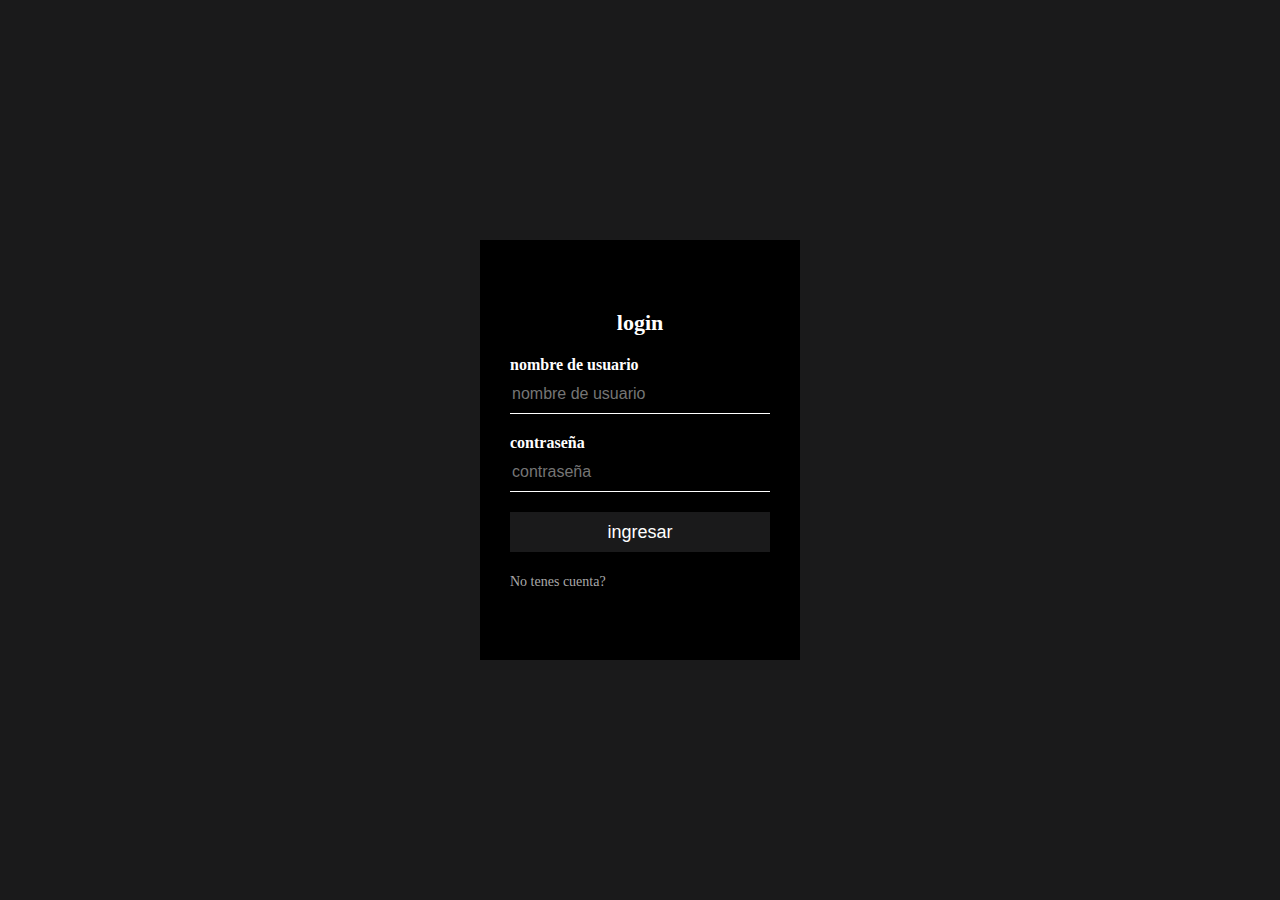
<file: inicio.html>
<html lang="en" dir="ltr">
  <head>
    <meta charset="utf-8">
    <title>inicio</title>
    <link rel="stylesheet" href="css/diseño.css">
  </head>
  <body>

   <div class="login_box">
     <h1>login</h1>
    <form class="" action="configuracion/sesion.php" method="post">
      <label for="username">nombre de usuario</label>
      <input type="text" name="user" value="" placeholder="nombre de usuario">


      <label for="password">contraseña</label>
      <input type="password" name="pass" value="" placeholder="contraseña" required>


      <input type="submit" name="" value="ingresar">

      <a href="registro.html">No tenes cuenta?</a>
    </form>
  </div>


  </body>
</html>
</file>
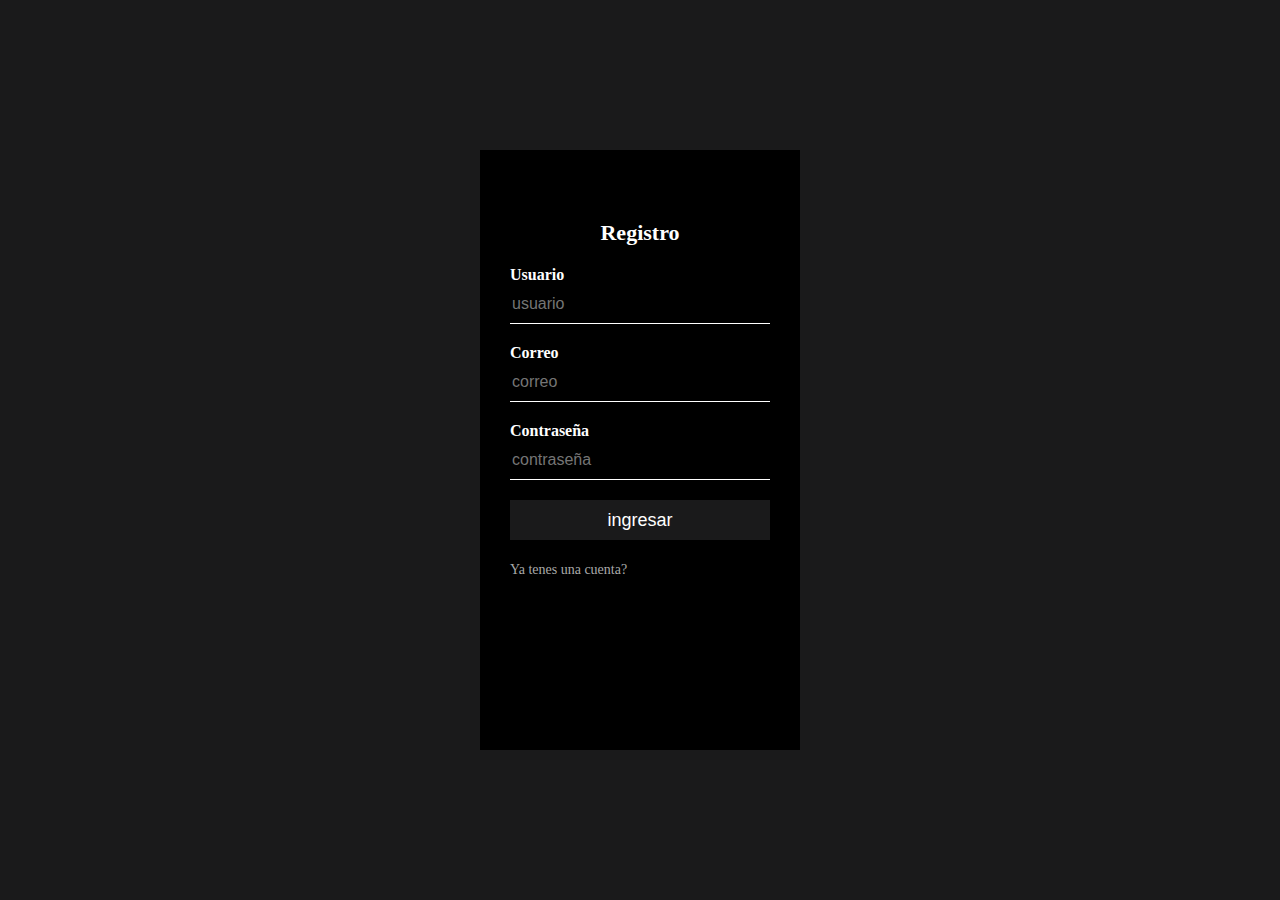
<file: registro.html>
<html lang="en" dir="ltr">
  <head>
    <meta charset="utf-8">
    <title>inicio</title>
    <link rel="stylesheet" href="css/diseño.css">
  </head>
  <body>

   <div class="diseño">
     <h1>Registro</h1>
    <form class="formulario" action="configuracion/config.php" method="post">


      <label for="usuario">Usuario</label>
      <input type="text" name="user" value="" placeholder="usuario" required minlength="4" required>

      <label for="correo">Correo</label>
      <input type="email" name="correo" class="mial" placeholder="correo" required>

      <label for="contraseña">Contraseña</label>
      <input type="password" name="pass" value="" placeholder="contraseña" required minlength="6"  required>



      <input type="submit" name="" value="ingresar">

      <a href="inicio.html">Ya tenes una cuenta?</a>
    </form>
  </div>


  </body>
</file>
<file: css/diseño.css>
@font-face {
font-family: "retro";
src: url(C:/xampp/htdocs/proyecto/fonts/px_sans_nouveaux.ttf) format("truetype");


}

* {

}

body {
  background: #1A1A1B;
  margin: 0;
  padding: 0;
}


.login_box {
  width: 320px;
  height: 420px;
  background: #000;
  color: #fff;
  left: 50%;
  top: 50%;
  position: absolute;
  transform: translate(-50%, -50%);
  box-sizing: border-box;
  padding: 70px 30px;

}


.login_box label {
  margin: 0;
  padding: 0;
  font-weight: bold;
  display: block;
}

.login_box h1 {
  margin: 0;
  padding: 0 0 20px;
  text-align: center;
  font-size: 22px;
}

.login_box input {
  width: 100%;
  margin-bottom: 20px;
}



.login_box input[type="text"] {
  border: none;
  border-bottom: 1px solid #fff;
  background: transparent;
  outline: none;
  height: 40px;
  color: #fff;
  font-size: 16px;
}

.login_box input[type="password"] {
  border: none;
  border-bottom: 1px solid #fff;
  background: transparent;
  outline: none;
  height: 40px;
  color: #fff;
  font-size: 16px;
}

.formulario input[type="email"] {
  border: none;
  border-bottom: 1px solid #fff;
  background: transparent;
  outline: none;
  height: 40px;
  color: #fff;
  font-size: 16px;
}

.login_box input[type="submit"] {
  border: none;
  outline: none;
  height: 40px;
  color: #fff;
  font-size: 18px;
  background: #1A1A1B;

}

.login_box a {
  text-decoration: none;
  font-size: 14px;
  line-height: 20px;
  color: darkgrey;
}

.login_box a:hover {
  color: #fff;
}


/*css para el registro*/


.diseño {
  width: 320px;
  height: 600px;
  background: #000;
  color: #fff;
  left: 50%;
  top: 50%;
  position: absolute;
  transform: translate(-50%, -50%);
  box-sizing: border-box;
  padding: 70px 30px;

}


.diseño label {
  margin: 0;
  padding: 0;
  font-weight: bold;
  display: block;
}

.diseño h1 {
  margin: 0;
  padding: 0 0 20px;
  text-align: center;
  font-size: 22px;
}

.diseño input {
  width: 100%;
  margin-bottom: 20px;
}

.diseño input[type="text"],
.diseño input[type="password"] {
  border: none;
  border-bottom: 1px solid #fff;
  background: transparent;
  outline: none;
  height: 40px;
  color: #fff;
  font-size: 16px;
}

.diseño input[type="submit"] {
  border: none;
  outline: none;
  height: 40px;
  color: #fff;
  font-size: 18px;
  background: #1A1A1B;

}

.diseño a {
  text-decoration: none;
  font-size: 14px;
  line-height: 20px;
  color: darkgrey;
}

.diseño a:hover {
  color: #fff;
}
</file>
